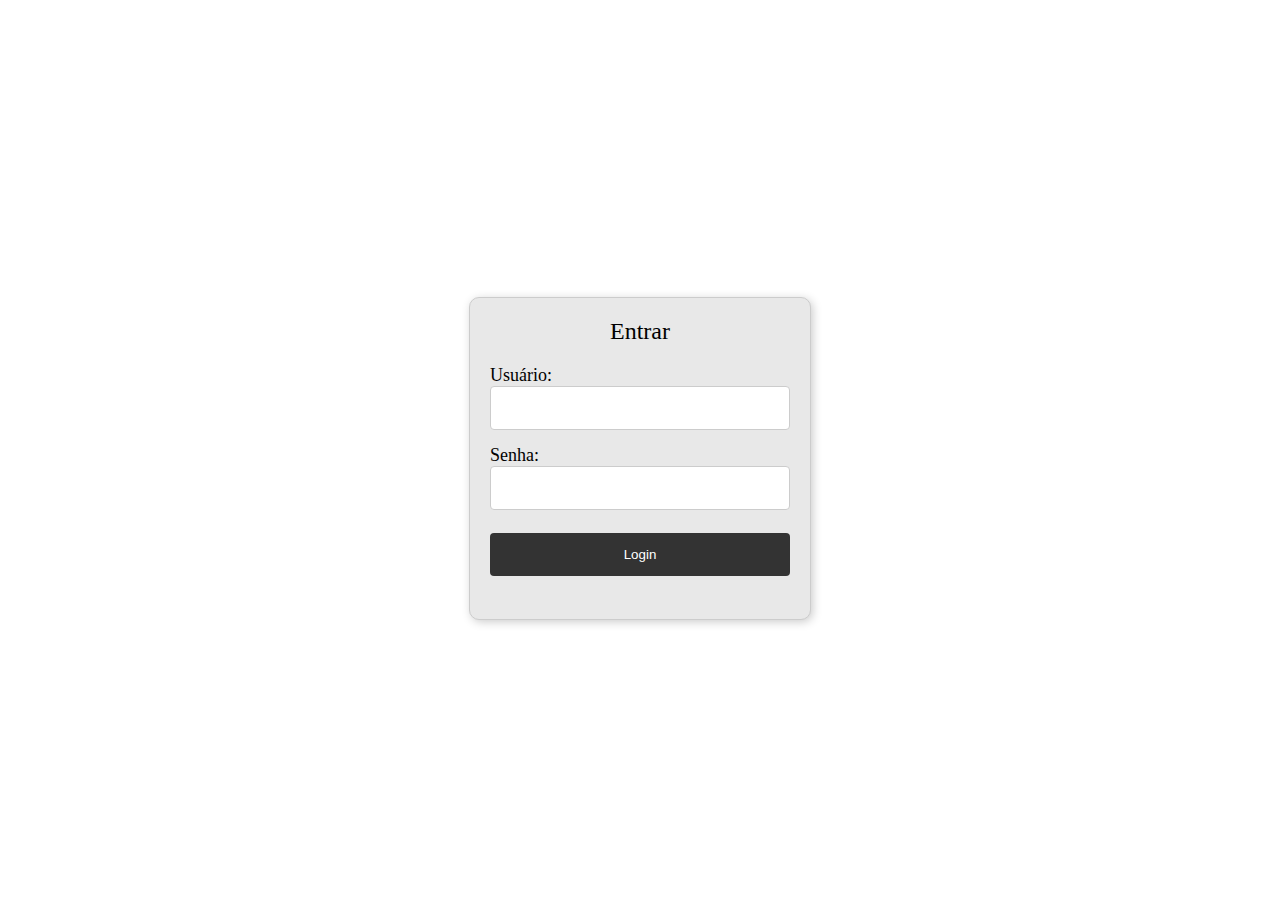
<file: AV/index.html>
<!DOCTYPE html>
<html lang="en">
<head>
    <meta charset="UTF-8">
    <meta http-equiv="X-UA-Compatible" content="IE=edge">
    <meta name="viewport" content="width=device-width, initial-scale=1.0">
    <link rel="stylesheet" href="style.css">
    <title>Document</title>
</head>
<body>
    <div class="a">
    <div class="login-card">
        <div class="card-header">
          <div class="log">Entrar</div>
        </div>
        <form>
          <div class="form-group">
            <label for="username">Usuário:</label>
            <input required="" name="username" id="username" type="text">
          </div>
          <div class="form-group">
            <label for="password">Senha:</label>
            <input required="" name="password" id="password" type="password">
          </div>
          <div class="form-group">
            <input value="Login" type="submit">
          </div>
        </form>
      </div>
    </div>
    <div class="b"></div>
      
      
</body>
</html>
</file>
<file: AV/style.css>
.a{
  height: 100vh;
  display: flex;
  justify-content: center;
  align-items: center;
}
.login-card {
    width: 300px;
    margin: auto;
    padding: 20px;
    border: 1px solid #ccc;
    border-radius: 10px;
    background-color: #e8e8e8;
    box-shadow: 2px 2px 10px #ccc;
  }
  
  .card-header {
    text-align: center;
    margin-bottom: 20px
  }
  
  .card-header .log {
    margin: 0;
    font-size: 24px;
    color: black;
  }
  
  .form-group {
    margin-bottom: 15px;
  }
  
  label {
    font-size: 18px;
    margin-bottom: 5px;
  }
  
  input[type="text"], input[type="password"] {
    width: 100%;
    padding: 12px 20px;
    font-size: 16px;
    border: 1px solid #ccc;
    border-radius: 4px;
    box-sizing: border-box;
    transition: 0.5s;
  }
  
  input[type="submit"] {
    width: 100%;
    background-color: #333;
    color: white;
    padding: 14px 20px;
    margin: 8px 0;
    border: none;
    border-radius: 4px;
    cursor: pointer;
  }
  
  input[type="submit"]:hover {
    background-color: #ccc;
    color: black;
  }
</file>
